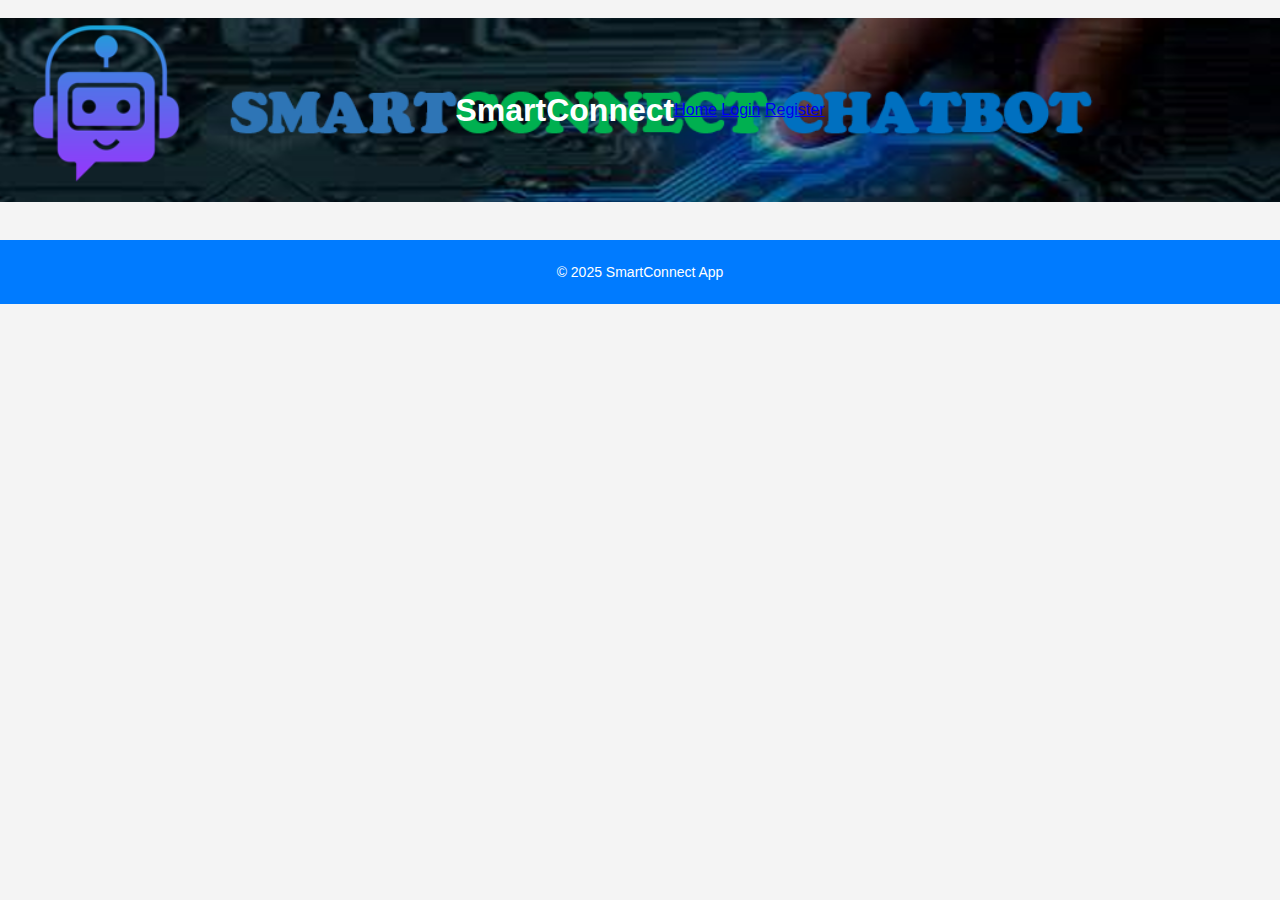
<file: app/templates/base.html>
<!DOCTYPE html>
<html lang="en">
<head>
    <meta charset="UTF-8">
    <meta name="viewport" content="width=device-width, initial-scale=1.0">
    <title>SmartConnect</title>
    <link rel="stylesheet" href="../static/css/styles.css">
</head>
<body>
    <header>
        <h1>SmartConnect</h1>
        <nav>
            <a href="/home">Home</a>
            <a href="/login">Login</a>
            <a href="/register">Register</a>
        </nav>
    </header>
    <main>
        <!-- Content specific to the page goes here -->
    </main>
    <footer>
        <p>&copy; 2025 SmartConnect App</p>
    </footer>
    <script src="../static/js/chatbot.js"></script>
</body>
</html>
</file>
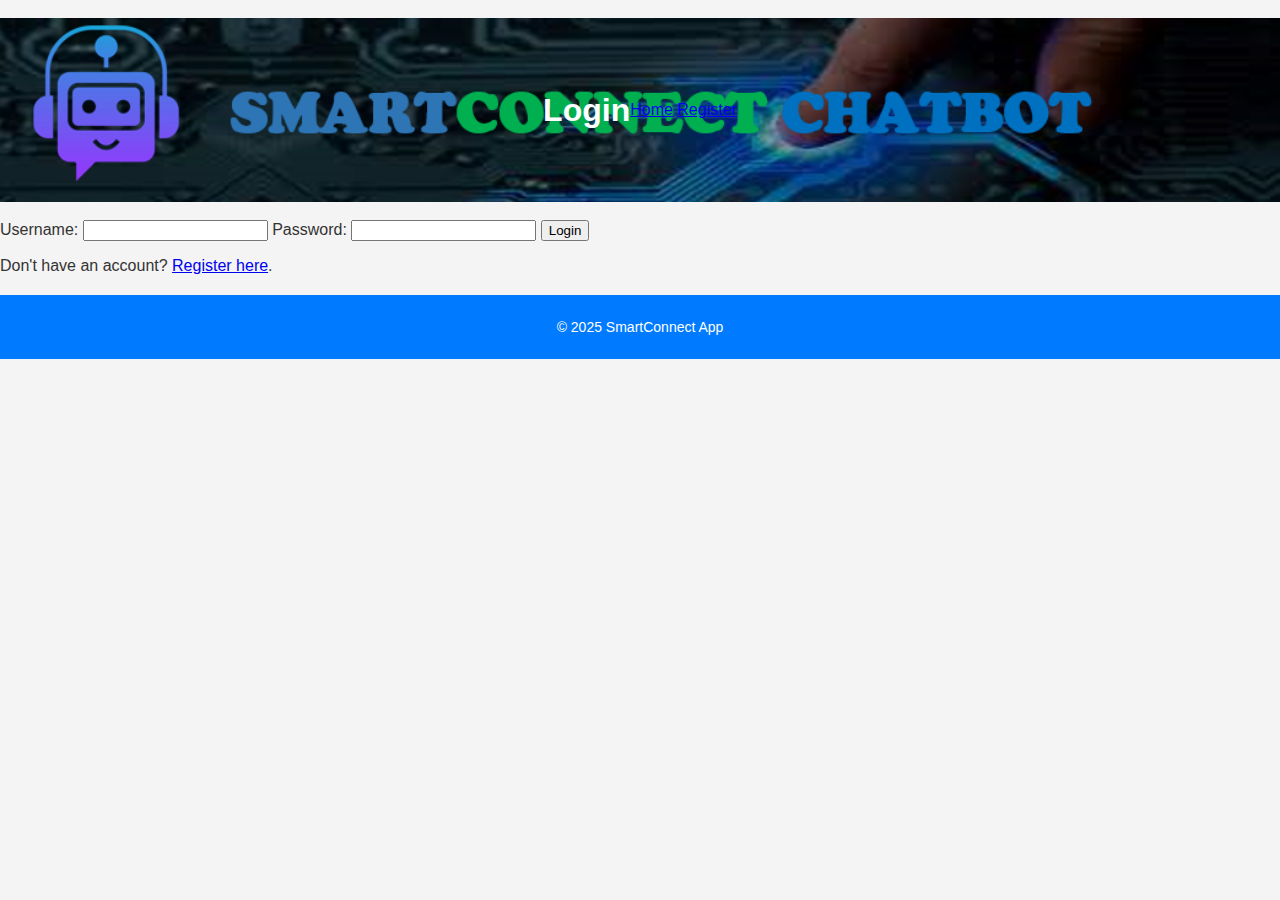
<file: app/templates/login.html>
<!DOCTYPE html>
<html lang="en">
<head>
    <meta charset="UTF-8">
    <meta name="viewport" content="width=device-width, initial-scale=1.0">
    <title>Chatbox - Login</title>
    <link rel="stylesheet" href="../static/css/styles.css">
</head>
<body>
    <header>
        <h1>Login</h1>
        <nav>
            <a href="/home">Home</a>
            <a href="/register">Register</a>
        </nav>
    </header>
    <main>
        <form action="/login" method="POST">
            <label for="username">Username:</label>
            <input type="text" id="username" name="username" required>
            
            <label for="password">Password:</label>
            <input type="password" id="password" name="password" required>
            
            <button type="submit">Login</button>
        </form>
        <p>Don't have an account? <a href="/register">Register here</a>.</p>
    </main>
    <footer>
        <p>&copy; 2025 SmartConnect App</p>
    </footer>
    <script src="../static/js/chatbot.js"></script>
</body>
</html>
</file>
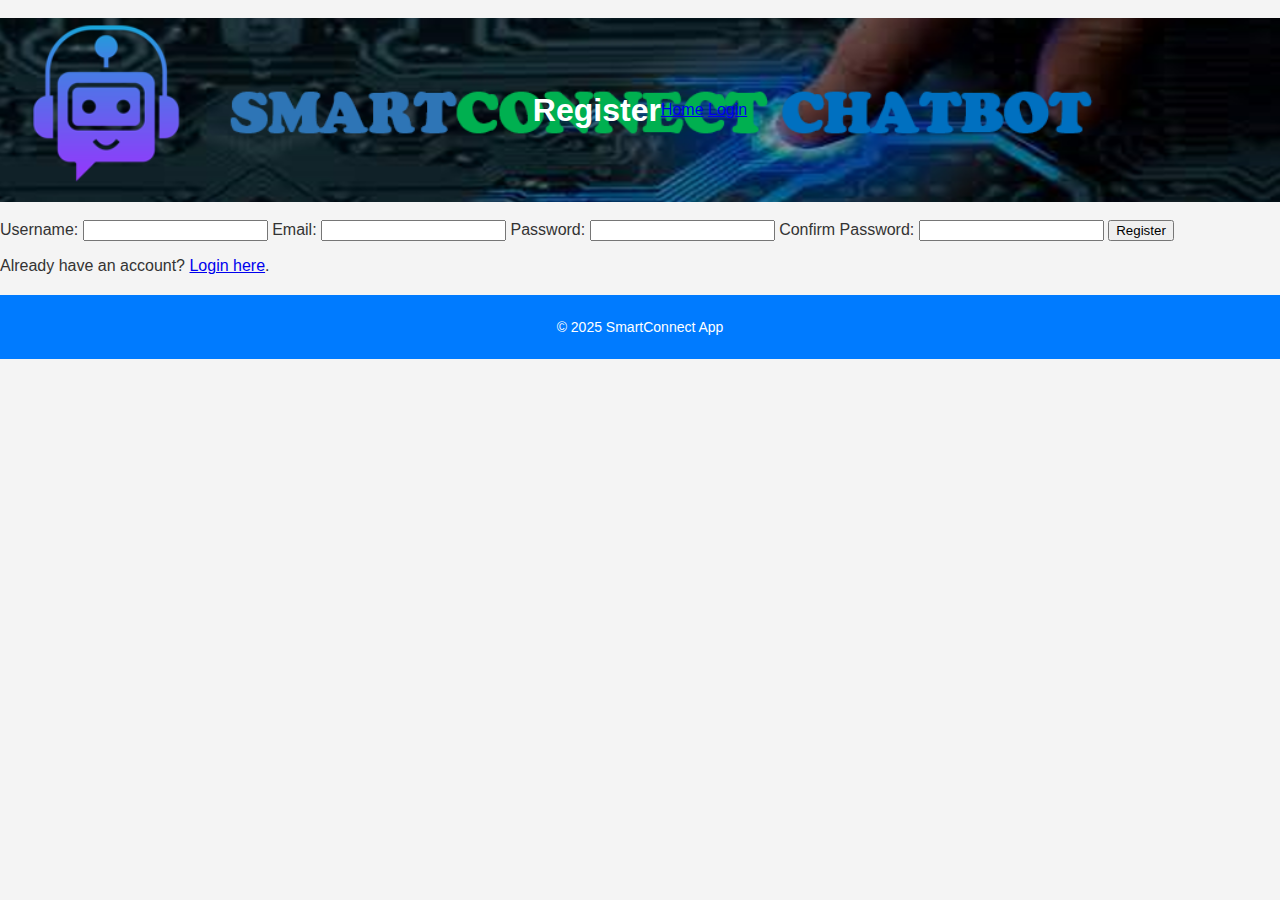
<file: app/templates/register.html>
<!DOCTYPE html>
<html lang="en">
<head>
    <meta charset="UTF-8">
    <meta name="viewport" content="width=device-width, initial-scale=1.0">
    <title>Chatbox - Register</title>
    <link rel="stylesheet" href="../static/css/styles.css">
</head>
<body>
    <header>
        <h1>Register</h1>
        <nav>
            <a href="/home">Home</a>
            <a href="/login">Login</a>
        </nav>
    </header>
    <main>
        <form action="/register" method="POST">
            <label for="username">Username:</label>
            <input type="text" id="username" name="username" required>
            
            <label for="email">Email:</label>
            <input type="email" id="email" name="email" required>
            
            <label for="password">Password:</label>
            <input type="password" id="password" name="password" required>
            
            <label for="confirm-password">Confirm Password:</label>
            <input type="password" id="confirm-password" name="confirm-password" required>
            
            <button type="submit">Register</button>
        </form>
        <p>Already have an account? <a href="/login">Login here</a>.</p>
    </main>
    <footer>
        <p>&copy; 2025 SmartConnect App</p>
    </footer>
    <script src="../static/js/chatbot.js"></script>
</body>
</html>
</file>
<file: app/static/css/styles.css>
/* General Styles */
body {
    font-family: Arial, sans-serif;
    margin: 0;
    padding: 0;
    background-color: #f4f4f4;
    color: #333;
}

header {
    background: url('../assets/logo.PNG') no-repeat center center;
    background-size: contain;
    color: white;
    height: 20vh;
    padding: 20px 0;
    text-align: center;
    padding: 20px;
    text-align: center;
    display: flex;
    align-items: center;
    justify-content: center;
}

header img {
    height: 60px;
    margin-right: 20px;
}

header h1 {
    font-size: 32px;
    margin: 0;
}

header .highlight {
    color: #34eb43;
}

.container {
    display: flex;
    margin: 20px;
}

.sidebar {
    background-color: #007bff;
    color: white;
    padding: 20px;
    width: 200px;
    border-radius: 10px;
}

.sidebar a {
    display: block;
    color: white;
    text-decoration: none;
    margin: 15px 0;
    font-weight: bold;
}

.sidebar a:hover {
    text-decoration: underline;
}

.main-content {
    flex: 1;
    margin-left: 20px;
    background-color: white;
    padding: 20px;
    border-radius: 10px;
    box-shadow: 0 0 10px rgba(0, 0, 0, 0.1);
}

.faqs h2,
.api-description h2 {
    margin-top: 0;
    color: #007bff;
}

#chatbox {
    margin-top: 20px;
    background-color: #e9f5ff;
    padding: 15px;
    border-radius: 10px;
    text-align: center;
}

#chatbox h3 {
    margin-bottom: 10px;
}

#chatbox input[type="text"] {
    width: 80%;
    padding: 10px;
    margin-right: 10px;
    border: 1px solid #ccc;
    border-radius: 5px;
}

#chatbox button {
    padding: 10px 20px;
    background-color: #007bff;
    color: white;
    border: none;
    border-radius: 5px;
    cursor: pointer;
}

#chatbox button:hover {
    background-color: #0056b3;
}

.faq-item {
    margin-bottom: 15px;
    cursor: pointer;
}

.faq-item .answer {
    display: none; /* Hide answers by default */
    margin-top: 5px;
    font-size: 16px;
    color: #259900;
}

.faq-item:hover .answer {
    display: block; /* Show answers on hover */
}

.project-grid {
    display: flex;
    flex-wrap: wrap;
    gap: 20px;
}

.project {
    width: 45%;
    background: #fff;
    border-radius: 10px;
    box-shadow: 0 0 10px rgba(0, 0, 0, 0.1);
    padding: 20px;
    
}

.project img {
    max-width: 50%;
    height: 50%;
    border-radius: 10px;
}

.project-link {
    display: inline-block;
    margin-top: 10px;
    padding: 10px 20px;
    background-color: #3498db;
    color: white;
    text-decoration: none;
    border-radius: 5px;
}

footer {
    text-align: center;
    padding: 10px;
    background-color: #007bff;
    color: white;
    margin-top: 20px;
    font-size: 14px;
}
</file>
